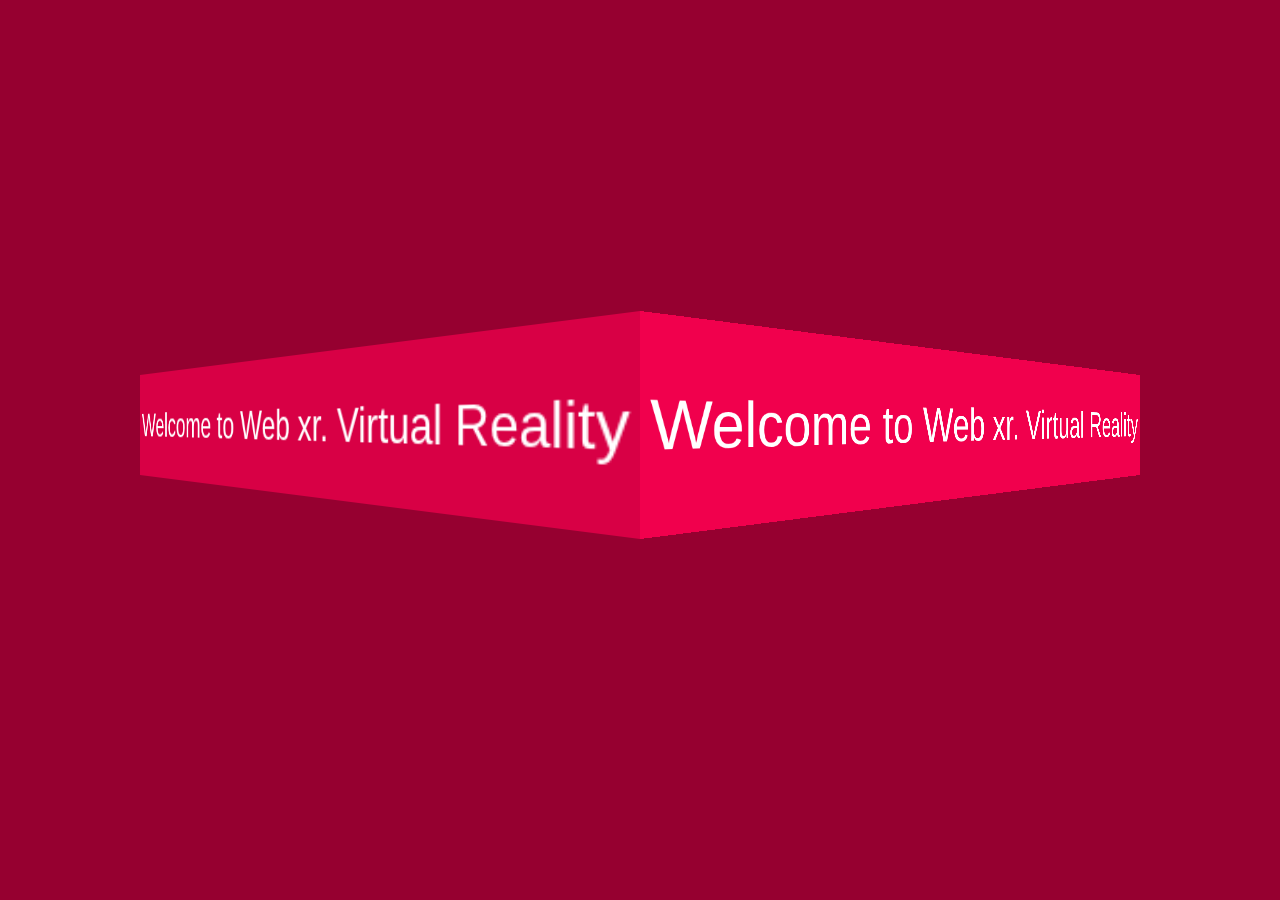
<file: First/index.html>
<!DOCTYPE html>
<html lang="en">

<head>
    <meta charset="UTF-8">
    <meta name="viewport" content="width=device-width, initial-scale=1.0">
    <title>Home Pages</title>
    <link rel="stylesheet" href="css/style.css">
</head>

<body>
    <div class="box">
        <div class="face face1">
            <span>Welcome to Web xr. Virtual Reality</span>
        </div>
        <div class="face face2">
            <span>Welcome to Web xr. Virtual Reality</span>
        </div>
    </div>




</body>

</html>
</file>
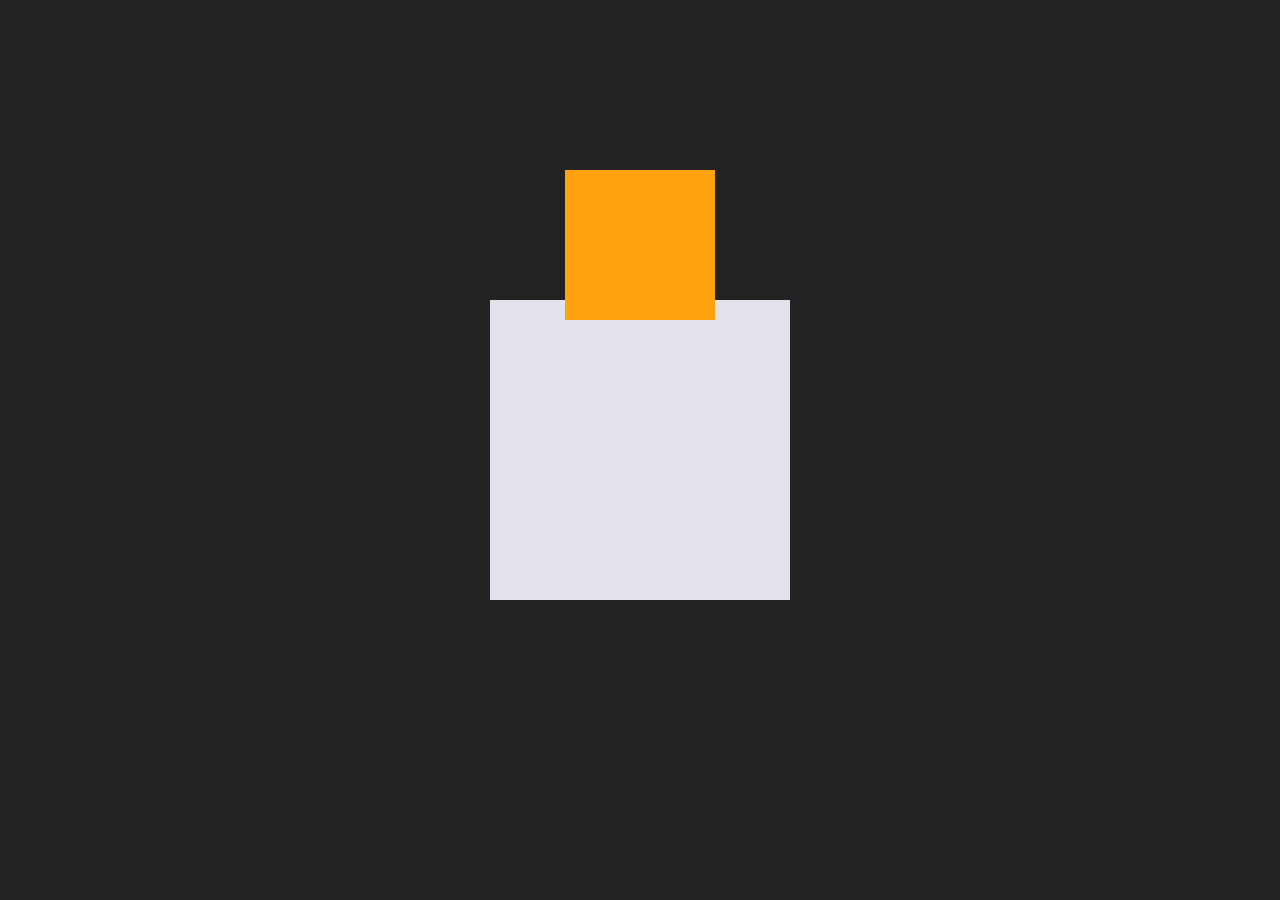
<file: Second/index.html>
<!DOCTYPE html>
<html lang="en">

<head>
    <meta charset="UTF-8">
    <meta name="viewport" content="width=device-width, initial-scale=1.0">
    <title>Home Pages</title>
    <link rel="stylesheet" href="css/style.css">
</head>

<body>
    <div class="cube">
        <div class="big">
            <span style="--i:0;--clr:#e2e2ed;"></span>
            <span style="--i:1;--clr:#f0f0f0;"></span>
            <span style="--i:2;--clr:#e2e2ed;"></span>
            <span style="--i:3;--clr:#f0f0f0;"></span>
            <span class="top" style="--clr:#fff;"></span>
        </div>
    </div>
    <div class="cube2">
        <div class="big">
            <span style="--i:0;--clr:#ffa20d;"></span>
            <span style="--i:1;--clr:#ff8502;"></span>
            <span style="--i:2;--clr:#ffa20d;"></span>
            <span style="--i:3;--clr:#ff8502;"></span>
            <span class="top" style="--clr:#ffbb56;"></span>
        </div>
    </div>


</body>

</html>
</file>
<file: First/css/style.css>
body {
  margin: 0;
  padding: 0;
  font-family: sans-serif;
  background-color: #960030;
}
.box {
  position: absolute;
  top: 50%;
  left: 50%;
  transform: translate(-50%, -50%);
  width: 1000px;
  height: 150px;
}
.box .face {
  position: absolute;
  width: 500px;
  height: 100px;
  font-size: 2em;
  text-align: center;
  line-height: 100px;
  overflow: hidden;
}
.box .face span {
  width: 100%;
  height: 100%;
  display: block;
  transition: 1s;
}
.box .face.face1 {
  background-color: #d80045;
  color: #fff;
  transform-origin: left;
  left: 0;
  transform: perspective(800px) rotateY(-64deg);
}
.box .face.face2 {
  background-color: #f1004d;
  color: #fff;
  transform-origin: right;
  right: 0;
  transform: perspective(800px) rotateY(64deg);
}

.box .face.face1 span {
  position: absolute;
  animation: animate1 10s linear infinite;
}
@keyframes animate1 {
  0% {
    left: 200%;
  }
  100% {
    left: -100%;
  }
}

.box .face.face2 span {
  position: absolute;
  animation: animate2 10s linear infinite;
}
@keyframes animate2 {
  0% {
    left: 100%;
  }
  100% {
    left: -200%;
  }
}
</file>
<file: Second/css/style.css>
* {
  margin: 0;
  padding: 0;
  box-sizing: border-box;
}
body {
  display: flex;
  justify-content: center;
  align-items: center;
  min-height: 100vh;
  background-color: #222;
}
.cube {
  position: absolute;
  width: 300px;
  height: 300px;
}
.cube div {
  position: absolute;
  top: 0;
  left: 0;
  width: 100%;
  height: 100%;
  transform-style: preserve-3d;
  animation: animate 6s linear infinite;
}
@keyframes animate {
  0% {
    transform: rotateX(-20deg) rotateY(360deg);
  }
  100% {
    transform: rotateX(-20deg) rotateY(0deg);
  }
}
.cube .big span {
  position: absolute;
  width: 300px;
  height: 300px;
  background: var(--clr);
  transform: rotateY(calc(90deg * var(--i))) translateZ(150px);
  transform-style: preserve-3d;
  transition: 0.3s;
}
.cube:hover .big span {
  background: transparent;
  border: 10px solid orange;
  filter: drop-shadow(0 0 20px orange);
}
.cube .big span.top {
  transform: rotateX(90deg) translateZ(150px);
}

.cube .big span .top::before {
  content: "";
  position: absolute;
  inset: 0;
  transform: translateZ(-350px);
  background-color: rgba(0, 0, 0, 0.5);
  filter: blur(50px);
}

.cube2 {
  position: absolute;
  width: 300px;
  height: 300px;
  top: 55%;
  left: 50%;
  transform: translate(-50%, -400px);
}
.cube2 div {
  position: absolute;
  top: 0;
  left: 0;
  width: 100%;
  height: 100%;
  transform-style: preserve-3d;
  animation: animate2 6s linear infinite;
  scale: 0.5;
}
@keyframes animate2 {
  0% {
    transform: rotateX(-20deg) rotateY(0deg);
  }
  100% {
    transform: rotateX(-20deg) rotateY(360deg);
  }
}
.cube2 .big span {
  position: absolute;
  /* sdded */
  width: 300px;
  height: 300px;
  background-color: var(--clr);
  transform: rotateY(calc(90deg * var(--i))) translateZ(150px);
  transform-style: preserve-3d;
  transition: 0.3s;
}
.cube:hover ~ .cube2 .big span {
  background-color: transparent;
  border: 10px solid white;
  filter: drop-shadow(0 0 20px white);
}
.cube2 .big span.top {
  transform: rotateX(90deg) translateZ(150px);
}

.cube2 .big span.top::before {
  content: "";
  position: absolute;
  inset: 0;
  transform: translateZ(-350px);
  background-color: rgba(0, 0, 0, 0.35);
  filter: blur(10px);
}
</file>
